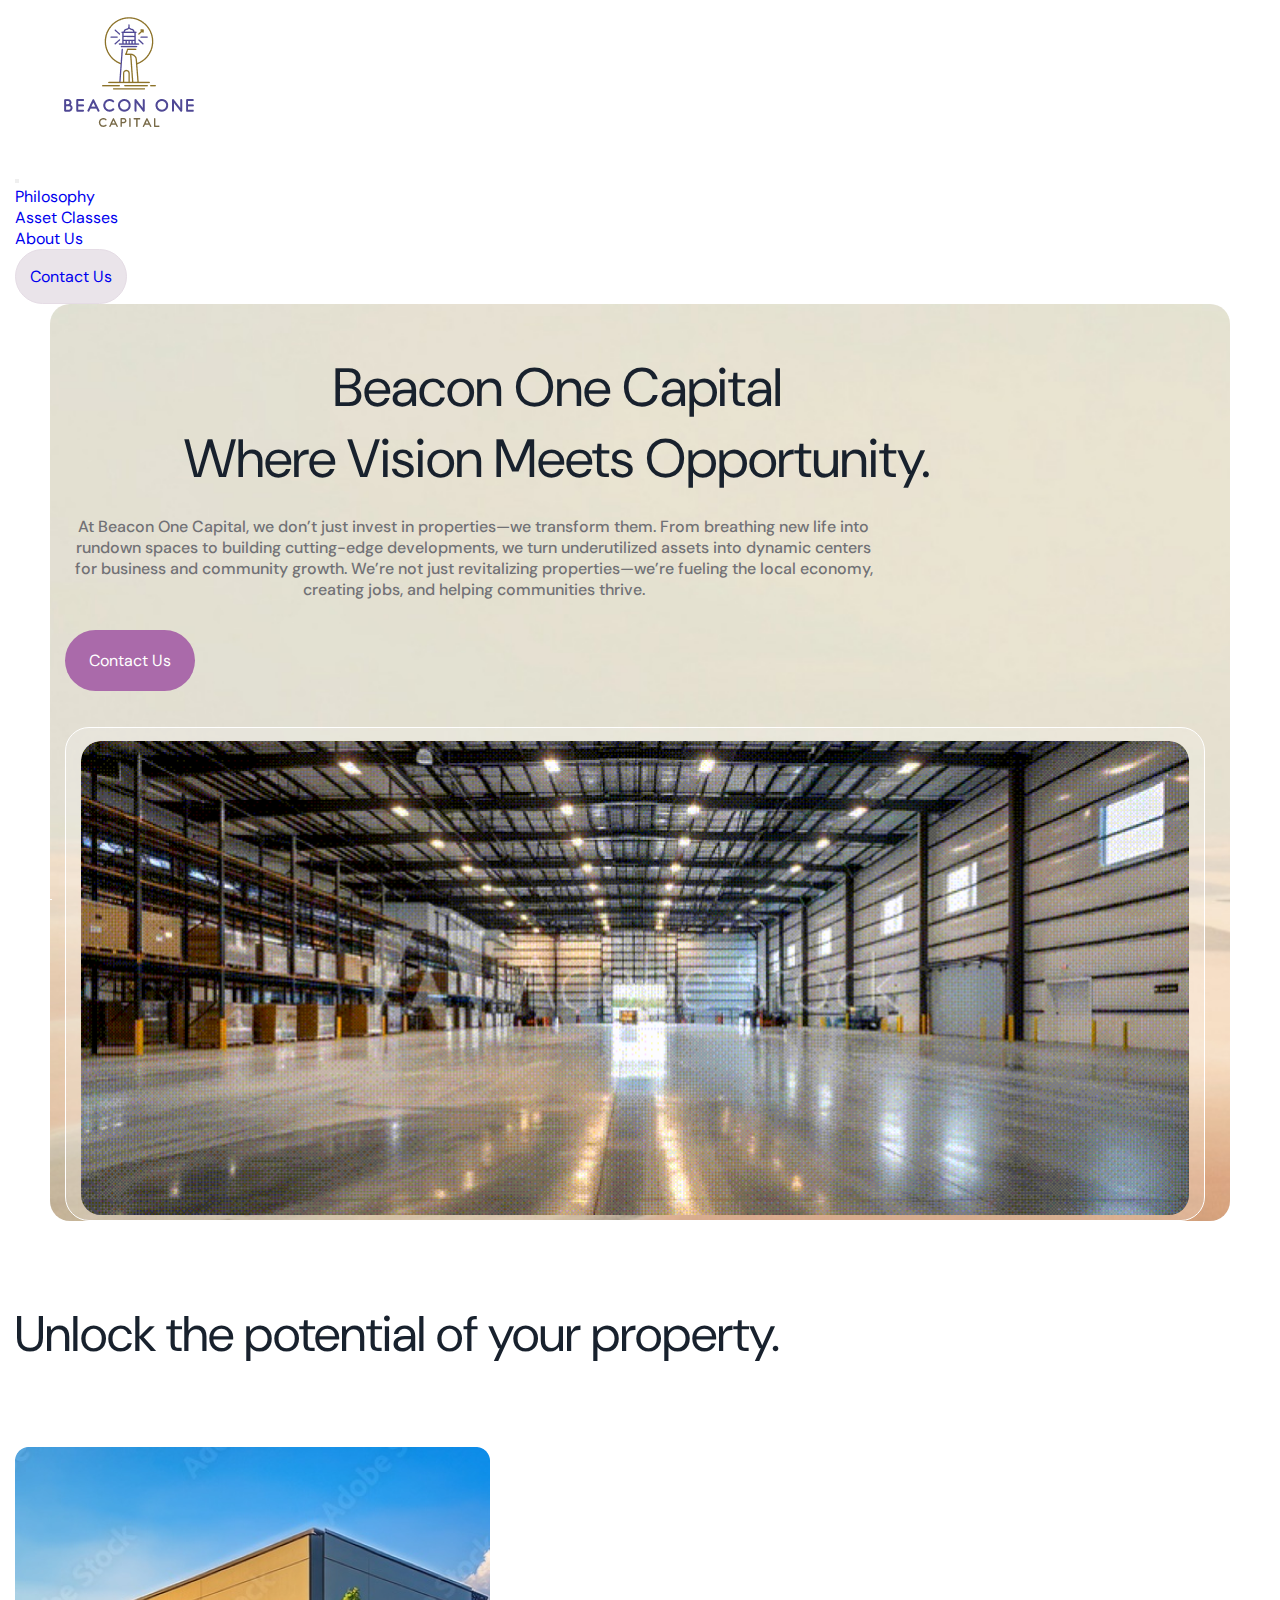
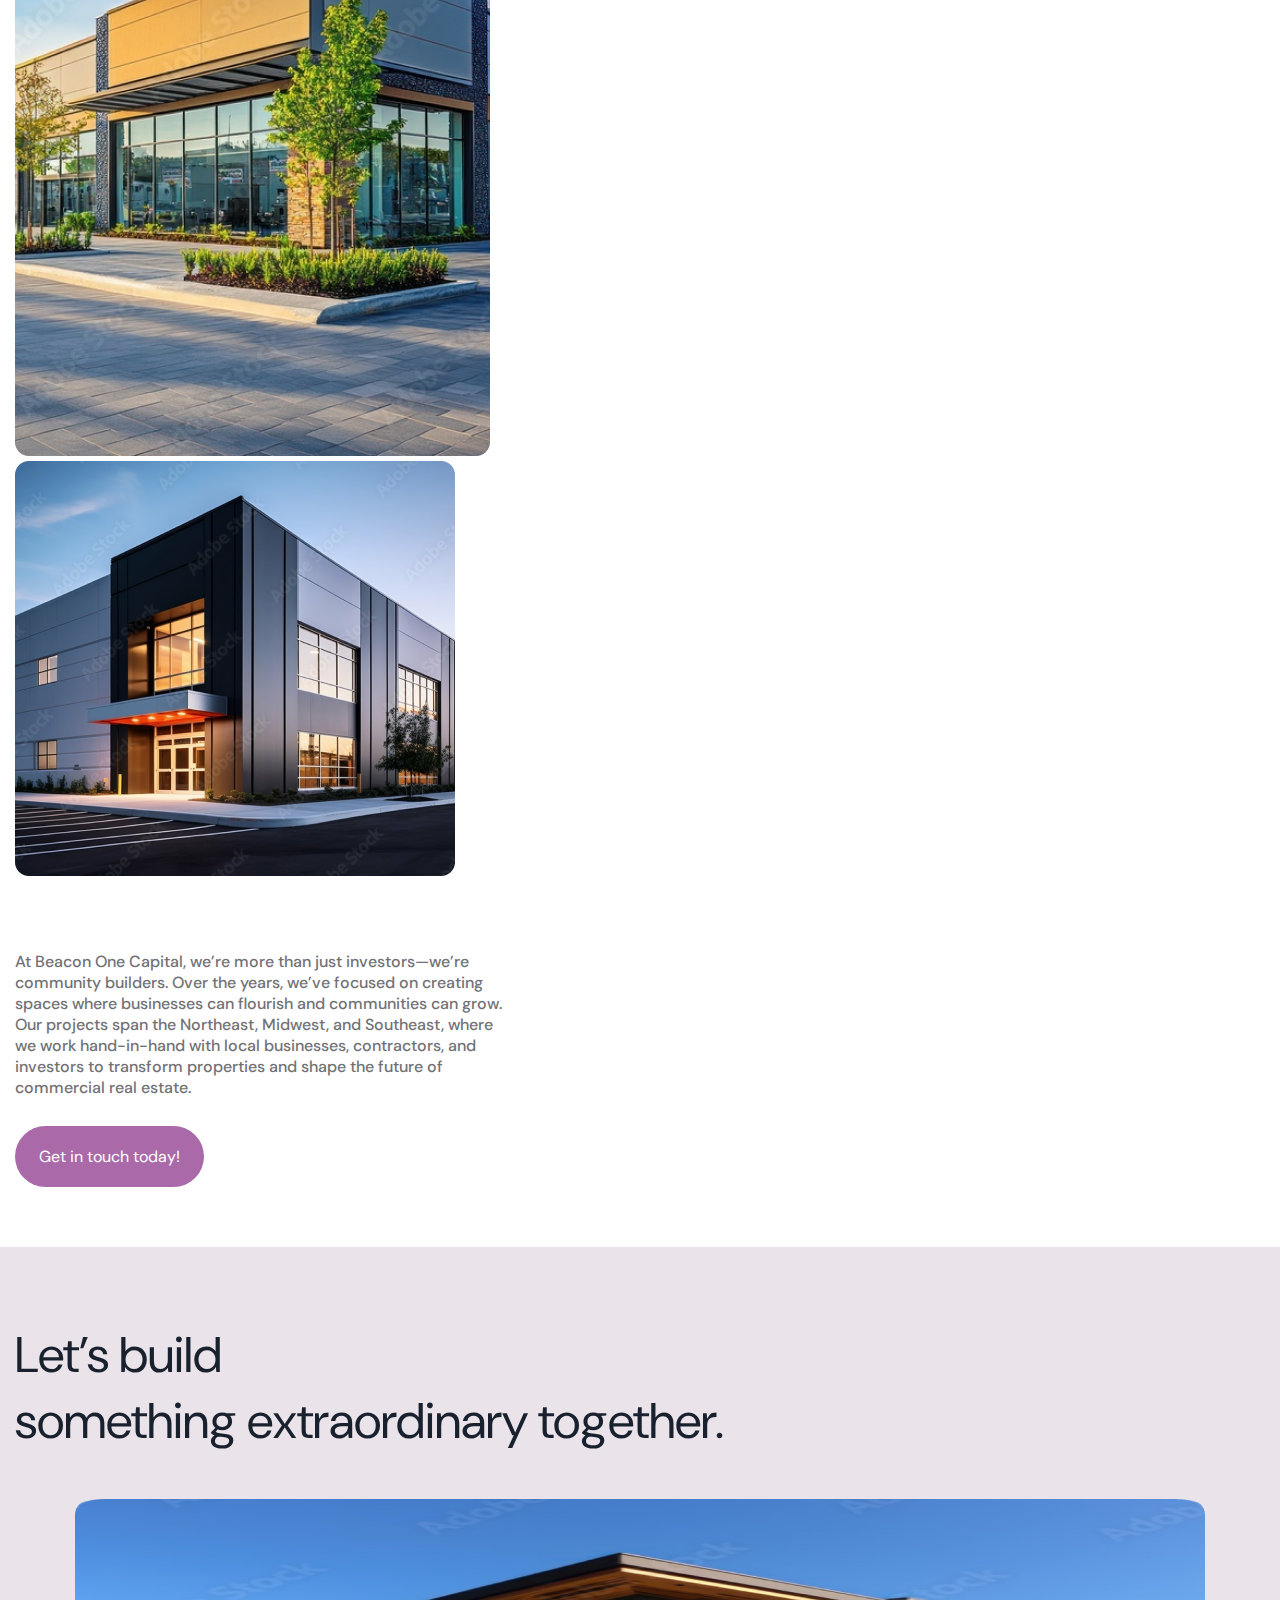
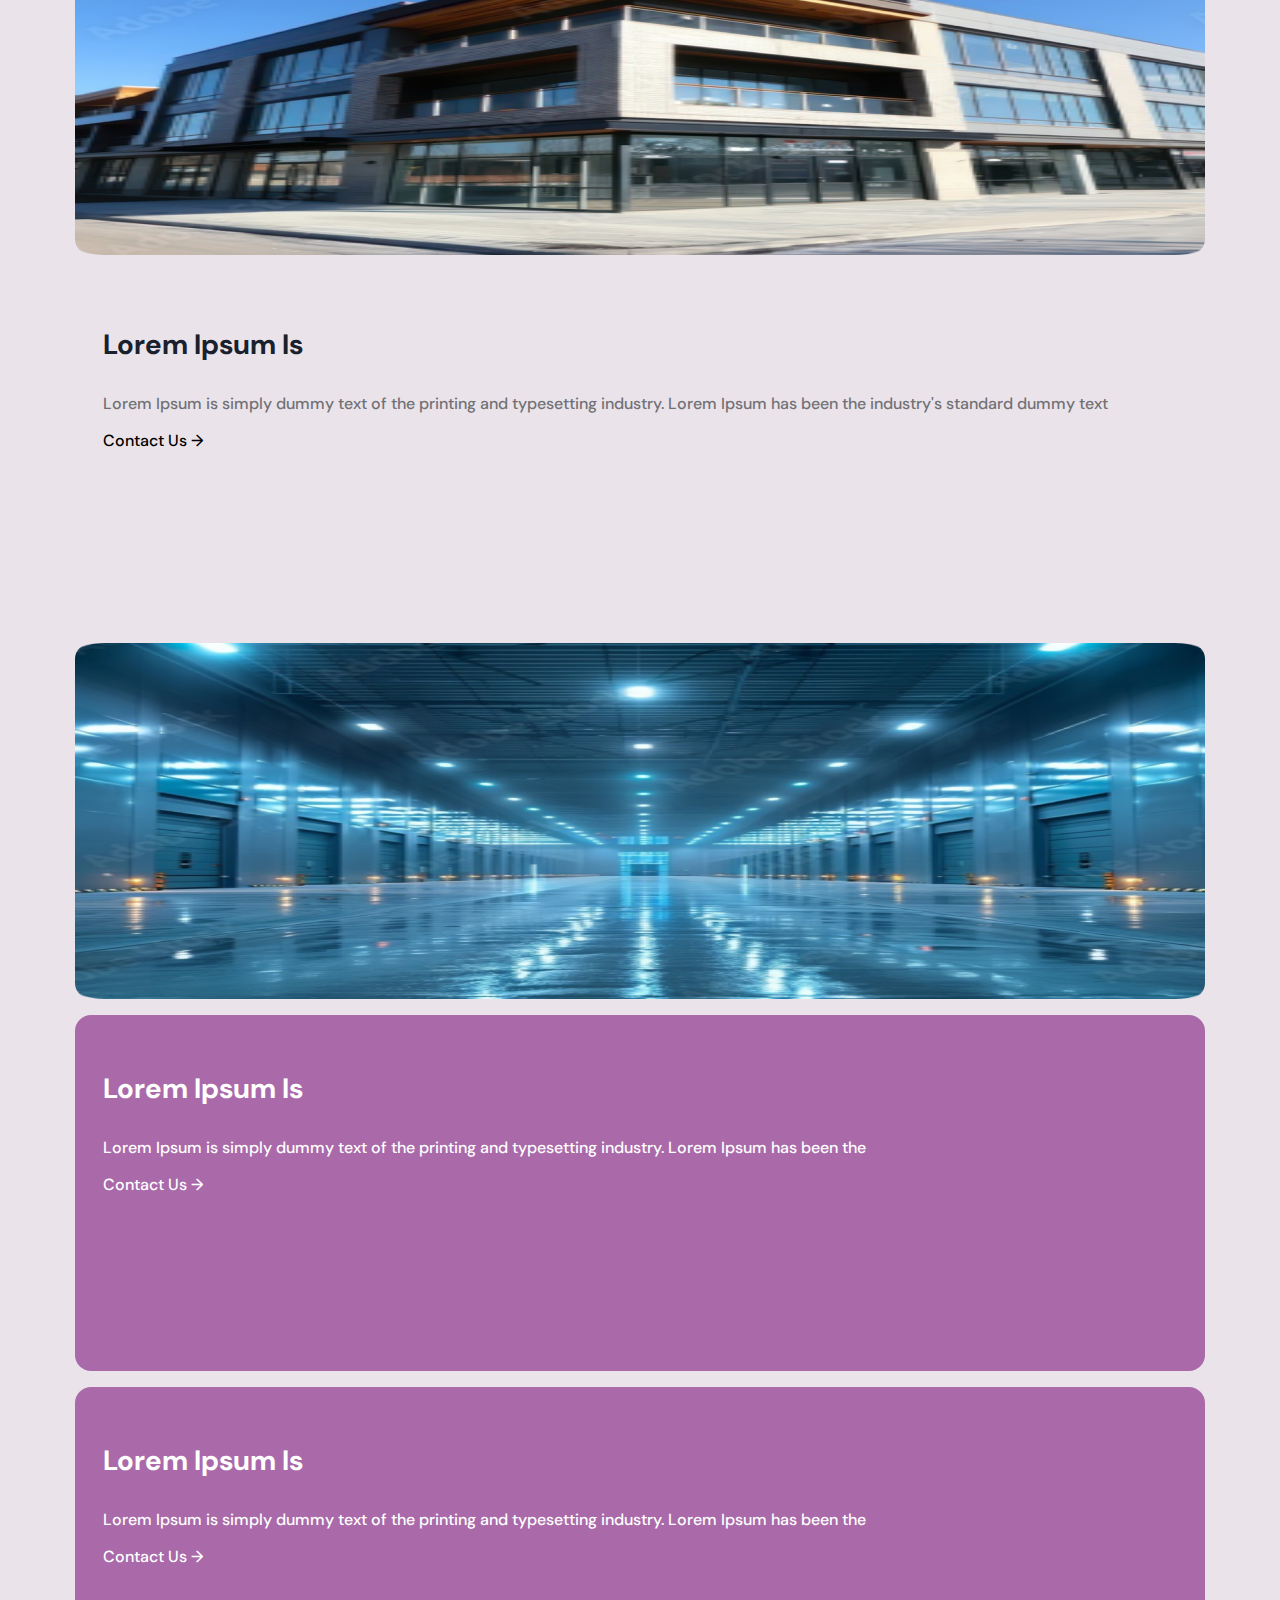
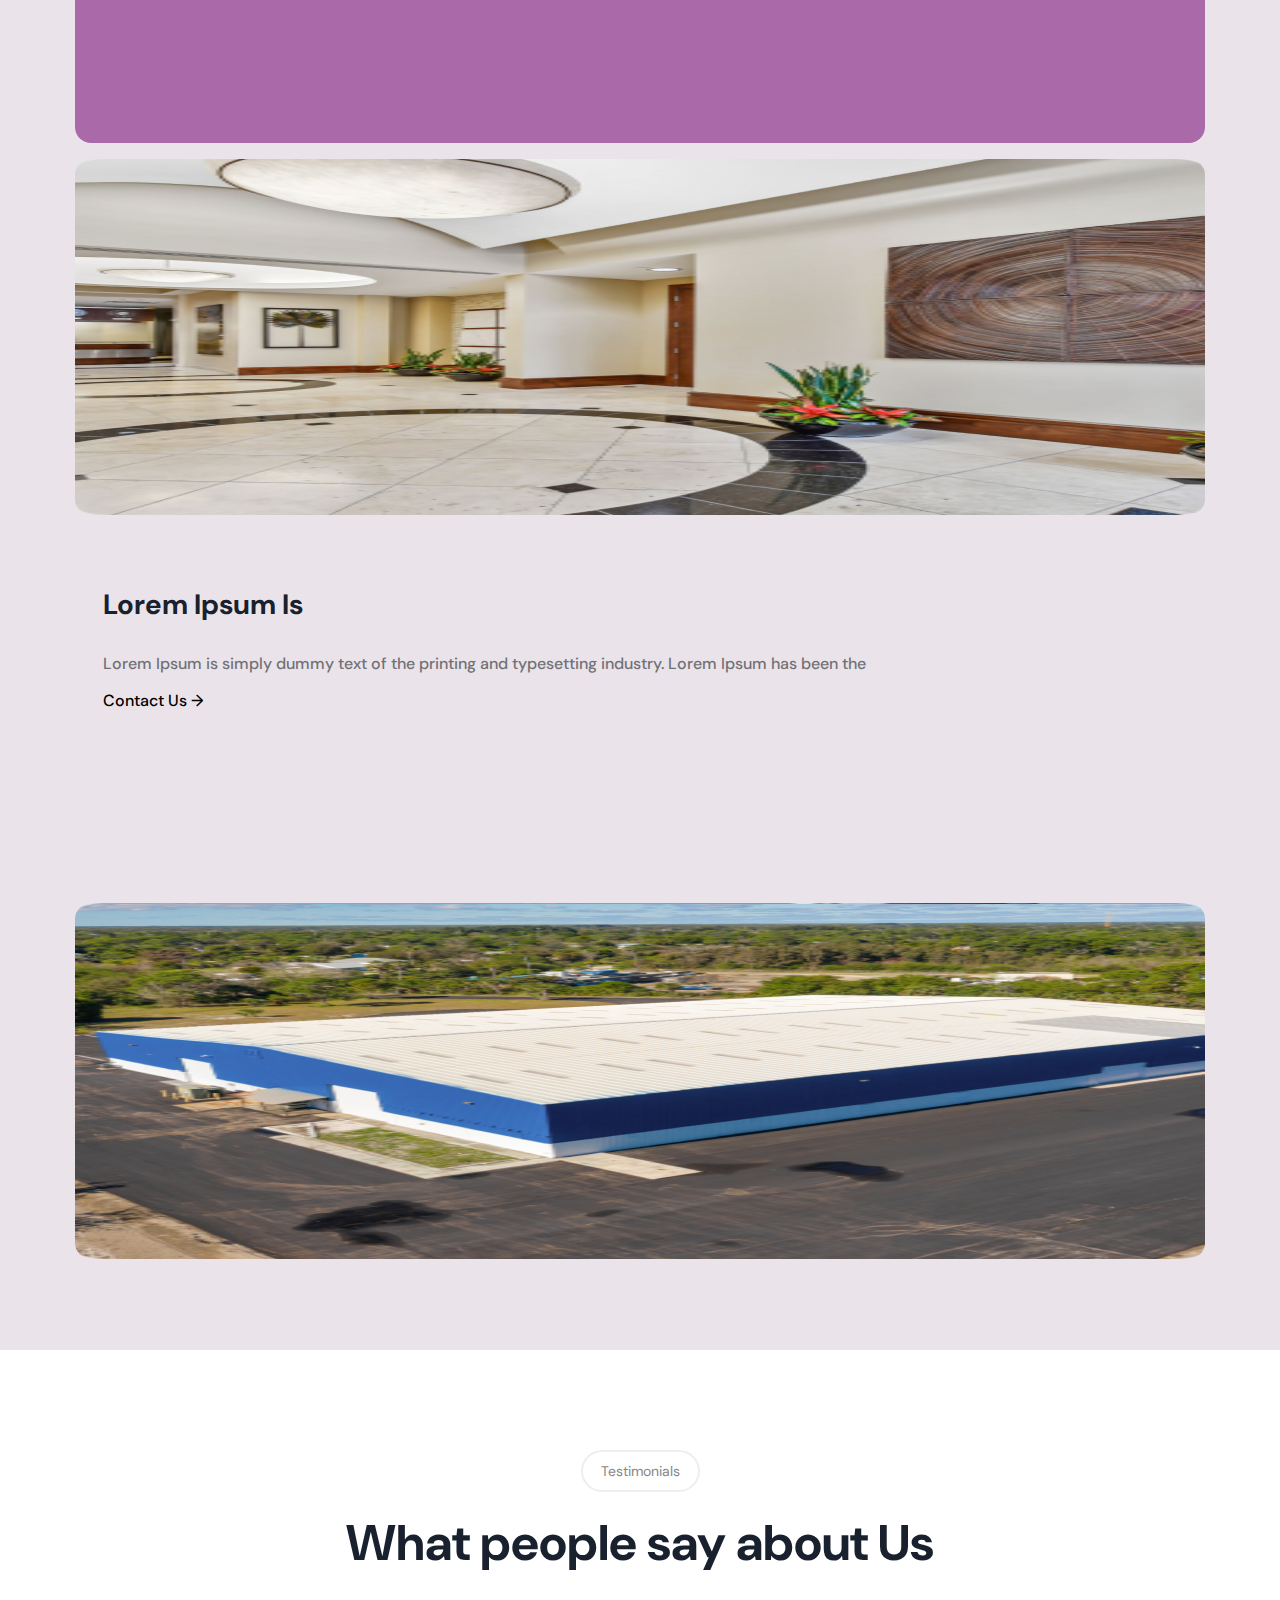
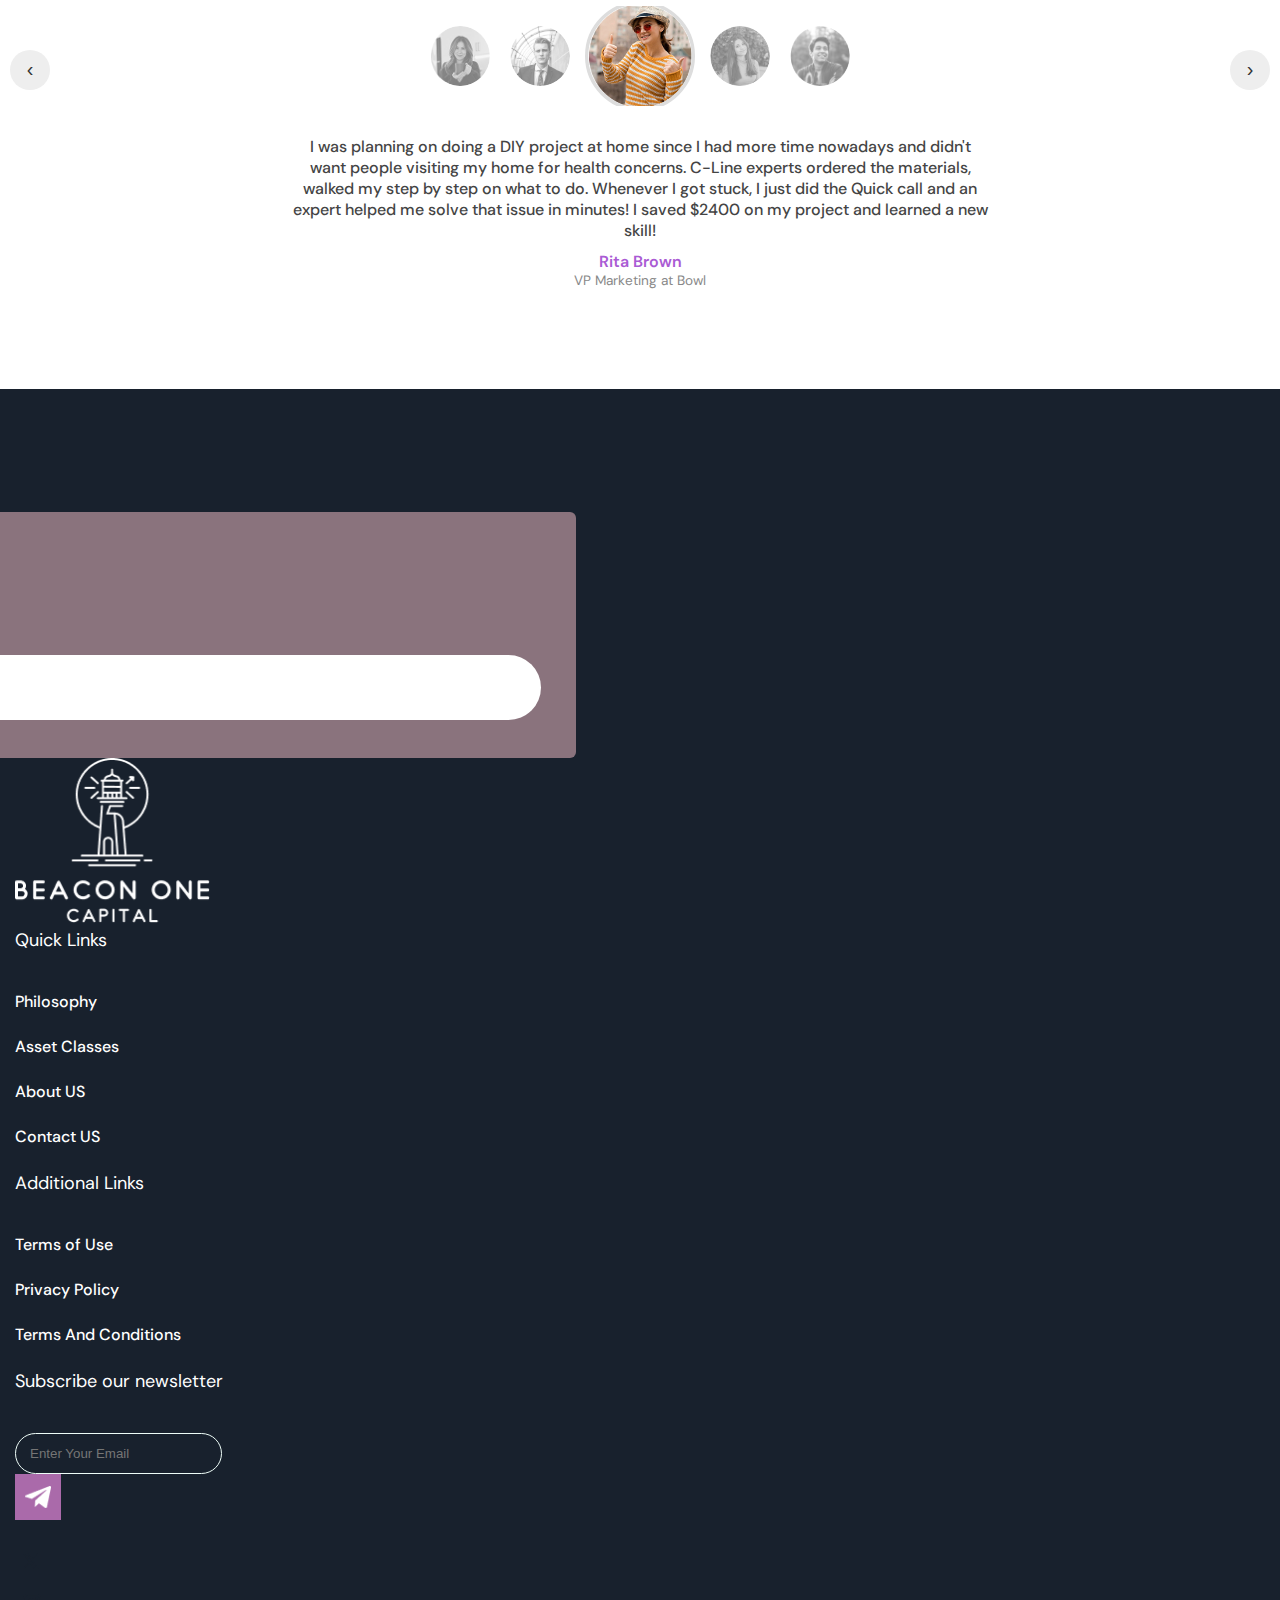
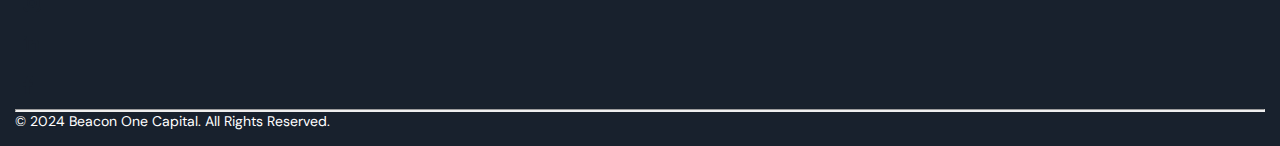
<file: index.html>
<!DOCTYPE html>
<html lang="en">

<head>
    <meta charset="UTF-8">
    <meta name="viewport" content="width=device-width, initial-scale=1.0">
    <title>Beacone one</title>
    <link rel="stylesheet" href="./CSS/index.css">
    <!-- Bootstrap Css -->
    <link href="https://cdn.jsdelivr.net/npm/bootstrap@5.0.2/dist/css/bootstrap.min.css" rel="stylesheet"
        integrity="sha384-EVSTQN3/azprG1Anm3QDgpJLIm9Nao0Yz1ztcQTwFspd3yD65VohhpuuCOmLASjC" crossorigin="anonymous">
</head>

<body>
    <!-- Header section -->
    <header class="header-section position-relative">
        <nav class="navbar navbar-expand-lg navbar-light ">
            <div class="container">
                <div class="navbar-brand position-absolute top-0">
                    <a href="./index.html">
                        <img src="./Assets/logo.png" alt="">
                    </a>
                </div>
                <button class="navbar-toggler ms-auto ham" type="button" data-bs-toggle="offcanvas"
                    data-bs-target="#mobileMenu">
                    <span class="navbar-toggler-icon"></span>
                </button>
                <div class="collapse navbar-collapse mt-3" id="navbarSupportedContent">
                    <ul class="navbar-nav  mb-2 mb-lg-0 ms-auto gap-3 gap-lg-5 align-items-center">
                        <li class="nav-item">
                            <a class="nav-link fw-medium" aria-current="page" href="#">Philosophy</a>
                        </li>
                        <li class="nav-item">
                            <a class="nav-link fw-medium" href="#">Asset Classes</a>
                        </li>
                        <li class="nav-item">
                            <a class="nav-link fw-medium" href="./about.html">About Us</a>
                        </li>
                        <li class="nav-item">
                            <a class="nav-link nav-btn" href="#">Contact Us</a>
                        </li>
                    </ul>

                </div>
            </div>
        </nav>
        <!-- Mobile -->
        <div class="offcanvas offcanvas-end bg-black " tabindex="-1" id="mobileMenu">
            <div class="offcanvas-header">
                <button type="button" class="btn-close" data-bs-dismiss="offcanvas"></button>
            </div>
            <div class="offcanvas-body">
                <ul class="navbar-nav  mb-2 mb-lg-0 ms-auto gap-3 gap-lg-5 align-items-center">
                    <li class="nav-item">
                        <a class="nav-link fw-medium" aria-current="page" href="#">Philosophy</a>
                    </li>
                    <li class="nav-item">
                        <a class="nav-link fw-medium" href="#">Asset Classes</a>
                    </li>
                    <li class="nav-item">
                        <a class="nav-link fw-medium" href="./about.html">About Us</a>
                    </li>
                    <li class="nav-item">
                        <a class="nav-link nav-btn" href="#">Contact Us</a>
                    </li>
                </ul>
            </div>
        </div>
    </header>

    <!-- BAnner Section -->
    <section class="banner-section">
        <div class="banner-wrapper">
            <div class="container">
                <div class="title1 mx-auto">
                    Beacon One Capital <br> Where Vision Meets Opportunity.
                </div>
                <div class="para mx-auto">
                    At Beacon One Capital, we don’t just invest in properties—we transform them. From breathing new life
                    into rundown spaces to building cutting-edge developments, we turn underutilized assets into dynamic
                    centers for business and community growth. We’re not just revitalizing properties—we’re fueling the
                    local economy, creating jobs, and helping communities thrive.
                </div>
                <div class="text-center mx-auto"><a href="#" class="banner-btn">Contact Us</a></div>
                <div class="bannerimg mx-auto">
                    <img src="./Assets/banner-bg.2png.png" alt="" class="img">
                </div>
            </div>
        </div>
    </section>
    <!-- Property Section -->
    <section class="property-section">
        <div class="container">
            <div class="row ">
                <div class="col-12 col-lg-6">
                    <figure>
                        <figcaption class="title2">Unlock the potential of your property.</figcaption>
                        <div class="house1">
                            <img src="./Assets/house1.png" class="img" alt="">
                        </div>
                    </figure>
                </div>
                <div class="col-12 col-lg-6">
                    <div class="right-img-content d-flex flex-column gap-lg-5">
                        <figure>
                            <div class="house2">
                                <img src="./Assets/house2.png" class="img" alt="">
                            </div>
                            <figcaption class="para">At Beacon One Capital, we’re more than just investors—we’re
                                community
                                builders. Over the years, we’ve focused on creating spaces where businesses can flourish
                                and
                                communities can grow. Our projects span the Northeast, Midwest, and Southeast, where we
                                work
                                hand-in-hand with local businesses, contractors, and investors to transform properties
                                and
                                shape the future of commercial real estate.</figcaption>
                        </figure>
                        <div class="btn-img"><a href="#" class="v-btn">Get in touch today!</a></div>
                    </div>
                </div>
            </div>
        </div>
    </section>
    <!-- Lets Build - Card Section -->

    <section class="extraordinary-section">
        <div class="container">
            <div class="title2 mx-auto text-center">
                Let’s build<br />something extraordinary together.
            </div>
        </div>
        <div class="custom-card-wrapper container-fluid">
            <!-- Row 1 -->
            <div class="row img-row">
                <div class="col-12 col-sm-6 col-lg-3">
                    <div class="card">
                        <img src="./Assets/cart1.png" class="img" alt="Building" />
                    </div>
                </div>

                <div class="col-12 col-sm-6 col-lg-3">
                    <div class="card">
                        <div class="card-body d-flex flex-column justify-content-between">
                            <div>
                                <h5 class="card-title">Lorem Ipsum Is</h5>
                                <p class="card-text">
                                    Lorem Ipsum is simply dummy text of the printing and
                                    typesetting industry. Lorem Ipsum has been the industry's
                                    standard dummy text
                                </p>
                            </div>
                            <div>
                                <a href="#" class="contact-link">Contact Us →</a>

                            </div>
                        </div>
                    </div>
                </div>

                <div class="col-12 col-sm-6 col-lg-3">
                    <div class="card">
                        <img src="./Assets/cart2.png" class="img" alt="Interior" />
                    </div>
                </div>

                <div class="col-12 col-sm-6 col-lg-3">
                    <div class="card card-purple">
                        <div class="card-body d-flex flex-column justify-content-between">
                            <div>
                                <h5 class="card-title">Lorem Ipsum Is</h5>
                                <p class="card-text">
                                    Lorem Ipsum is simply dummy text of the printing and
                                    typesetting industry. Lorem Ipsum has been the
                                </p>
                            </div>
                            <div><a href="#" class="contact-link">Contact Us →</a></div>
                        </div>
                    </div>
                </div>

            </div>
            <!-- Row 2 -->
            <div class="row img-row">
                <div class="col-12 col-sm-6 col-lg-3">
                    <div class="card card-purple">
                        <div class="card-body d-flex flex-column justify-content-between">
                            <div>
                                <h5 class="card-title">Lorem Ipsum Is</h5>
                                <p class="card-text">
                                    Lorem Ipsum is simply dummy text of the printing and
                                    typesetting industry. Lorem Ipsum has been the
                                </p>
                            </div>
                            <div><a href="#" class="contact-link">Contact Us →</a></div>
                        </div>
                    </div>
                </div>

                <div class="col-12 col-sm-6 col-lg-3">
                    <div class="card">
                        <img src="./Assets/cart3.png" class="img" alt="Lobby" />
                    </div>
                </div>

                <div class="col-12 col-sm-6 col-lg-3">
                    <div class="card">
                        <div class="card-body d-flex flex-column justify-content-between">
                            <div>
                                <h5 class="card-title">Lorem Ipsum Is</h5>
                                <p class="card-text">
                                    Lorem Ipsum is simply dummy text of the printing and
                                    typesetting industry. Lorem Ipsum has been the
                                </p>
                            </div>
                            <div>
                                <a href="#" class="contact-link">Contact Us →</a>
                            </div>
                        </div>
                    </div>
                </div>

                <div class="col-12 col-sm-6 col-lg-3">
                    <div class="card">
                        <img src="./Assets/cart4.png" class="img" alt="Warehouse" />
                    </div>
                </div>
            </div>
        </div>
    </section>
    <!-- Testimonial section -->
    <section class="testimonial-section">
        <div class="container">
            <div class="testimonial-subtitle">
                <span>Testimonials</span>
            </div>
            <h2 class="testimonial-title">What people say about Us</h2>

            <div class="testimonial-carousel" id="userImages">
                <img src="./Assets/Ellipse10.png" alt="">
                <img src="./Assets/Ellipse9.png" alt="">
                <img src="./Assets/eclipse6.png" alt="" class="active">
                <img src="./Assets/Ellipse 7.png" alt="">
                <img src="./Assets/Ellipse8.png" alt="">
            </div>

            <p class="testimonial-text" id="testimonialText">
                I was planning on doing a DIY project at home since I had more time nowadays and didn't want people
                visiting my
                home for health concerns. C-Line experts ordered the materials, walked my step by step on what to do.
                Whenever I
                got stuck, I just did the Quick call and an expert helped me solve that issue in minutes! I saved $2400
                on my
                project and learned a new skill!
            </p>

            <div class="testimonial-author" id="testimonialAuthor">Rita Brown</div>
            <div class="testimonial-role" id="testimonialRole">VP Marketing at Bowl</div>

            <button class="arrow-btn left" onclick="prevTestimonial()">‹</button>
            <button class="arrow-btn right" onclick="nextTestimonial()">›</button>
        </div>
    </section>

    <!-- Footer  -->
    <footer class="footer-section position-relative">
        <!-- Sub-footer -->
        <div class="sub-footer position-absolute">
            <div class="w-100">
                <div class="s-content d-flex justify-content-between">
                    <div class="title2">Get In touch with Us</div>
                    <div class="d-flex gap-3 align-items-center  s-res">
                        <img class="s-img" src="./Assets/vector.png" alt="">
                        <div class="s-btns">Contact Us</div>
                    </div>
                </div>
            </div>
        </div>
        <div class="container-fluid">
            <div class="row">
                <div class="col-12 col-sm-6 col-lg-3">
                    <div class="foot-logo">
                        <a href="#" class="h-100 w-100"><img src="./Assets/footer.png" class="img" alt=""></a>
                    </div>
                </div>
                <div class="col-12 col-sm-6 col-lg-3">
                    <ul class="list-item">
                        <li class="top position-relative"><a href="#" class="foot-top">Quick Links</a></li>
                        <li><a href="#" class="foot-link">Philosophy</a></li>
                        <li><a href="#" class="foot-link">Asset Classes</a></li>
                        <li><a href="./about.html" class="foot-link">About US</a></li>
                        <li><a href="#" class="foot-link">Contact US</a></li>
                    </ul>
                </div>
                <div class="col-12 col-sm-6 col-lg-3">
                    <ul class="list-item">
                        <li class="top position-relative"><a href="#" class="foot-top">Additional Links</a></li>
                        <li><a href="#" class="foot-link">Terms of Use</a></li>
                        <li><a href="#" class="foot-link">Privacy Policy</a></li>
                        <li><a href="#" class="foot-link">Terms And Conditions</a></li>
                    </ul>
                </div>
                <div class="col-12 col-sm-6 col-lg-3 sub-sec ">
                    <div class="top position-relative"><a href="#" class="foot-top">Subscribe our newsletter</a></div>
                    <div class="d-flex gap-2">
                        <input type="email" name="email " id="email" placeholder="Enter Your Email">
                        <div class="rounded-circle tel"><img src="./Assets/tele.png" class="img" alt=""></div>
                    </div>
                    <div class="d-flex align-items-center gap-3 py-ic">
                        <div class="rounded-circle bg-white py-icon"><a class="h-100 w-100" href="#"><img
                                    src="./Assets/x.png" class="img" alt=""></a></div>
                        <div class="rounded-circle bg-white py-icon"><a class="h-100 w-100" href="#"><img
                                    src="./Assets/insta.png" class="img" alt=""></a></div>
                        <div class="rounded-circle bg-white py-icon"><a class="h-100 w-100" href="#"><img
                                    src="./Assets/ln.png" class="img" alt=""></a></div>
                        <div class="rounded-circle bg-white py-icon"><a class="h-100 w-100" href="#"><img
                                    src="./Assets/fb.png" class="img" alt=""></a></div>
                    </div>
                </div>
            </div>
            <hr>
            <div class="end mx-auto">
                © 2024 Beacon One Capital. All Rights Reserved.
            </div>
        </div>
    </footer>
    <!-- Bootstrap cdn -->
    <script src="https://cdn.jsdelivr.net/npm/bootstrap@5.0.2/dist/js/bootstrap.bundle.min.js"
        integrity="sha384-MrcW6ZMFYlzcLA8Nl+NtUVF0sA7MsXsP1UyJoMp4YLEuNSfAP+JcXn/tWtIaxVXM"
        crossorigin="anonymous"></script>

    <script src="./JS/index.js"></script>
</body>

</html>
</file>
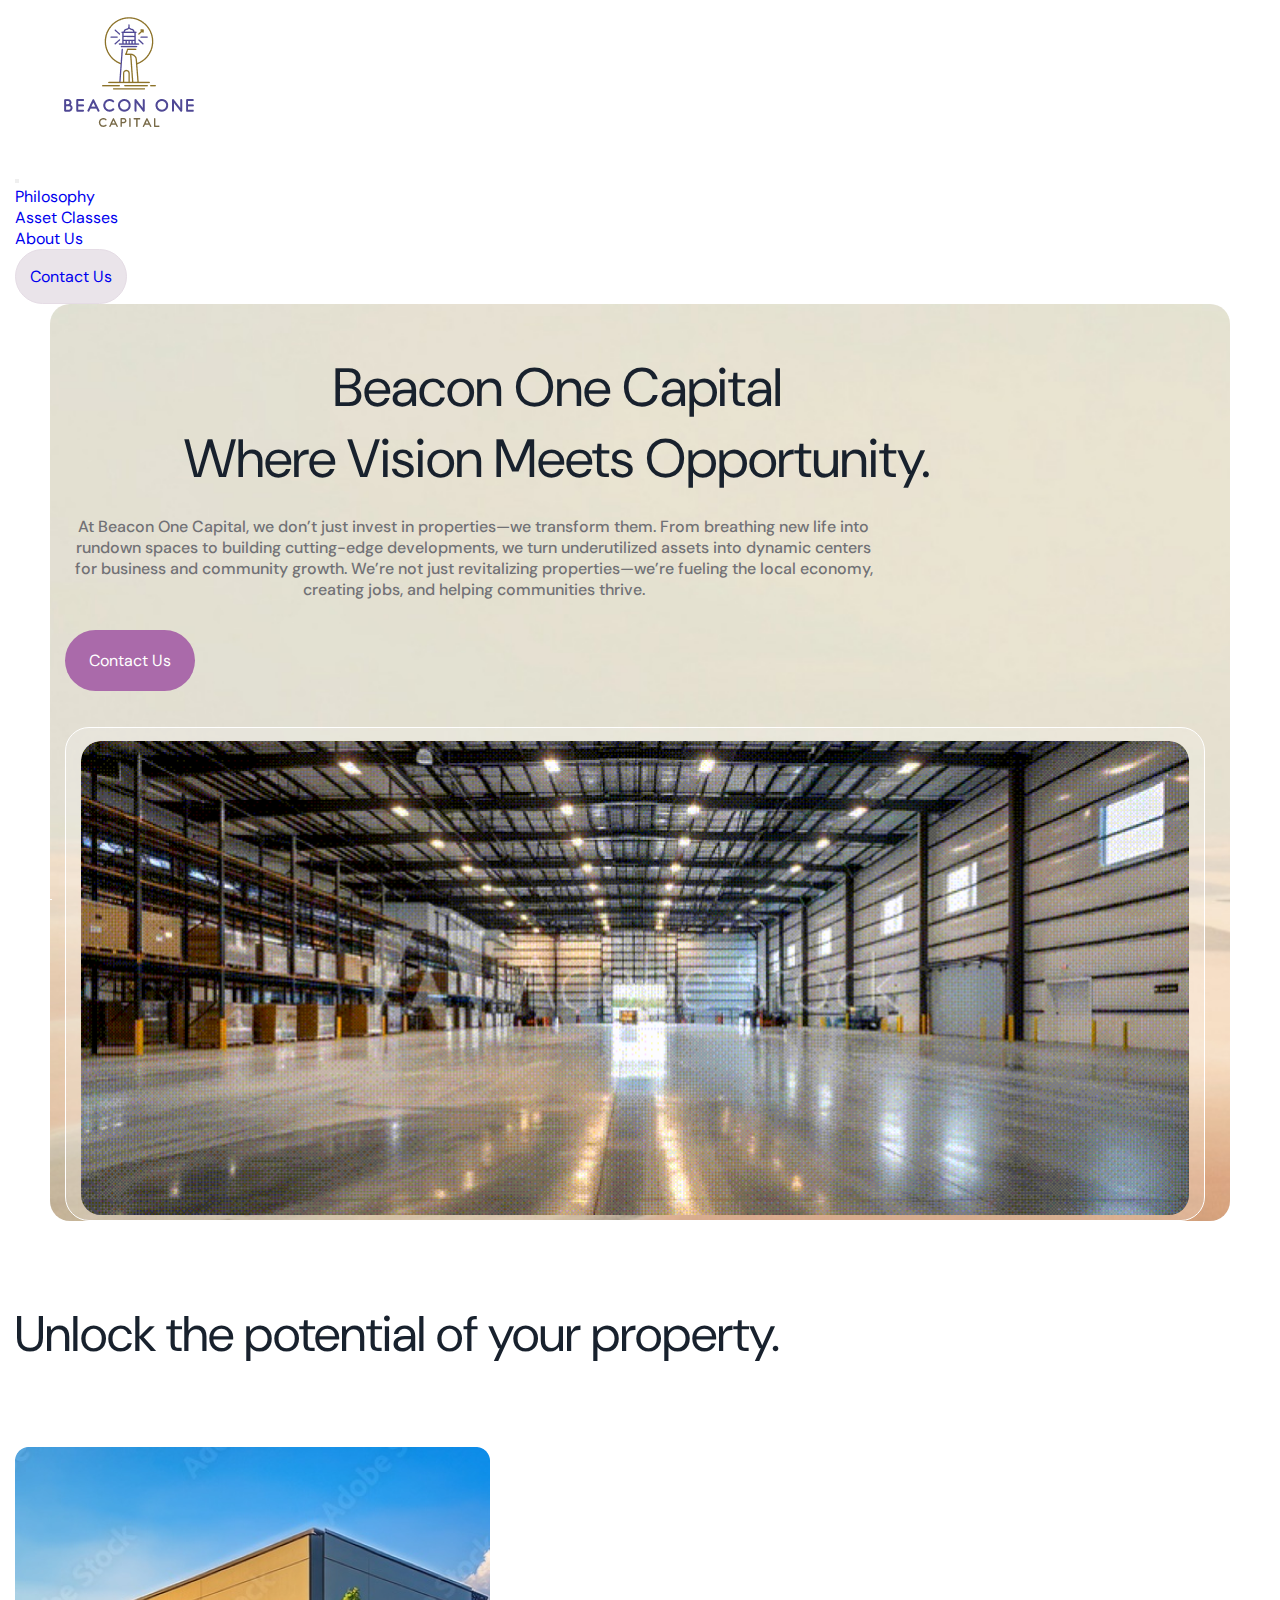
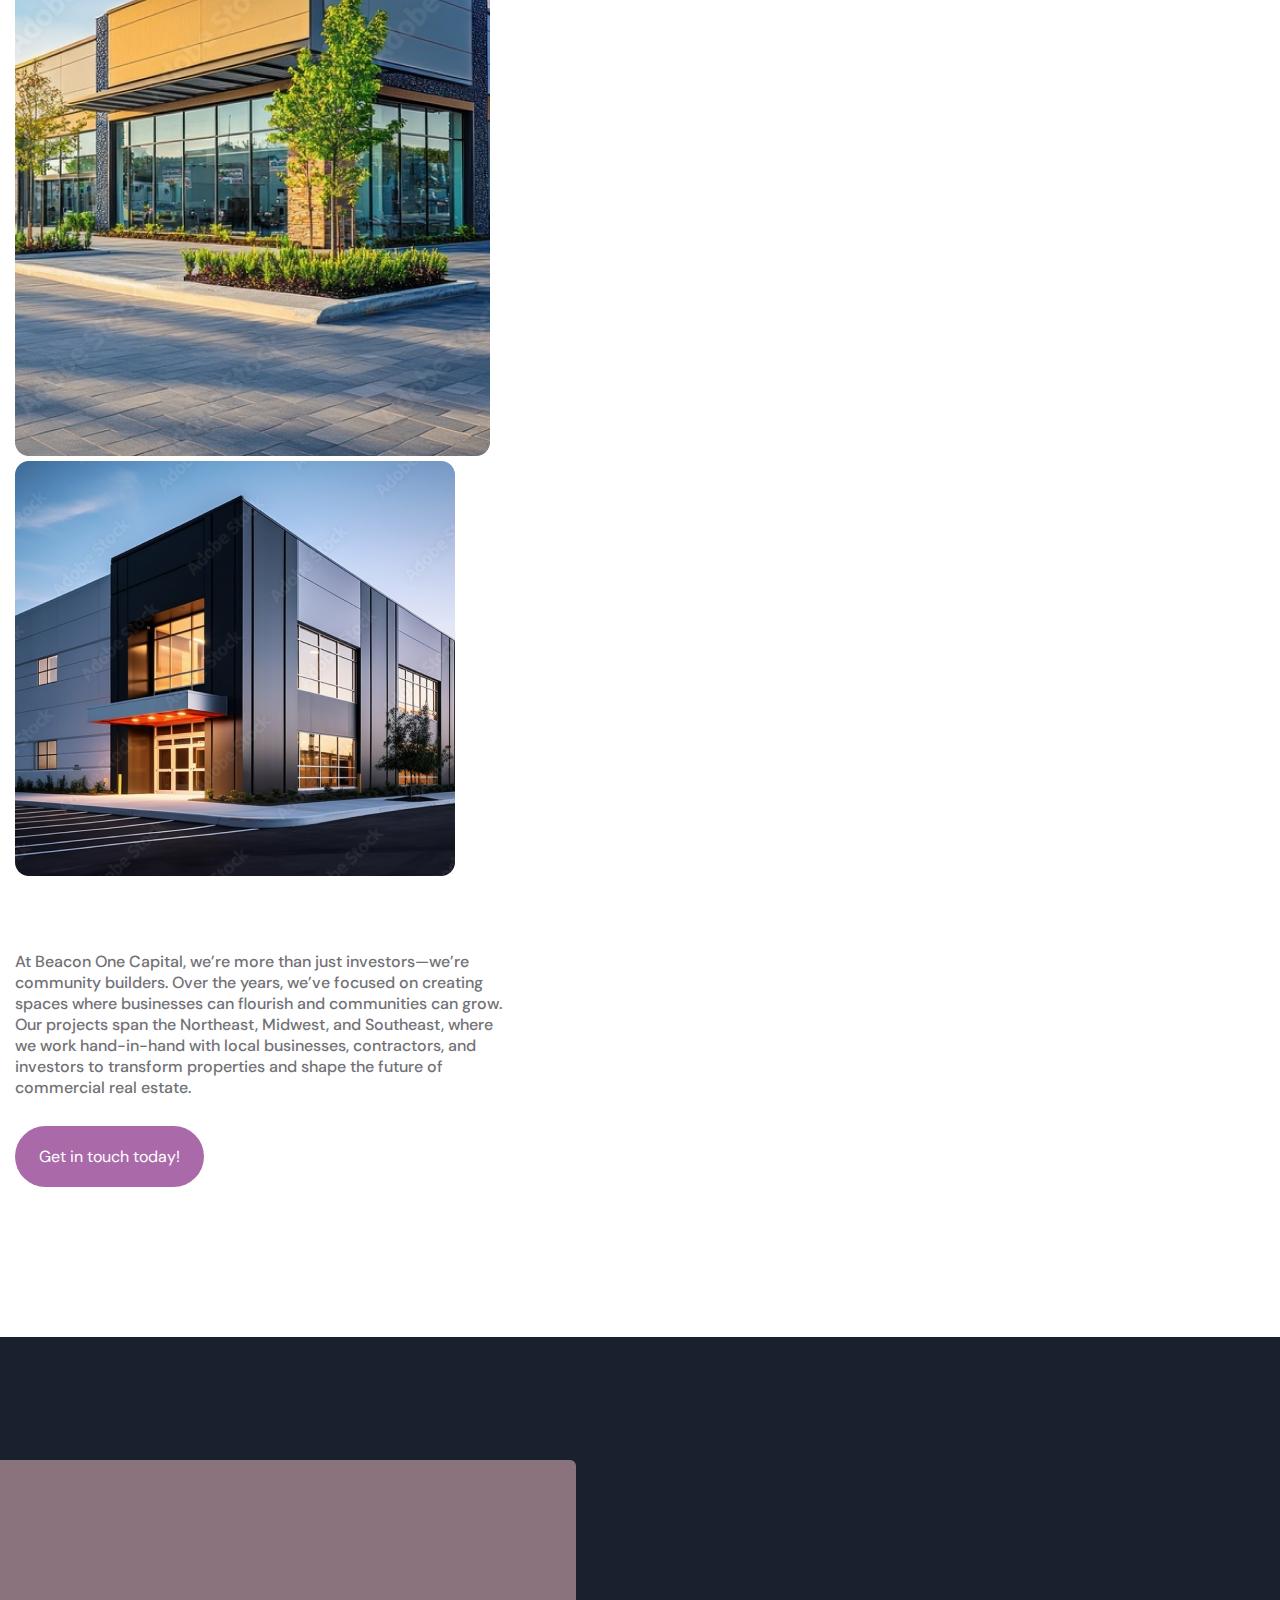
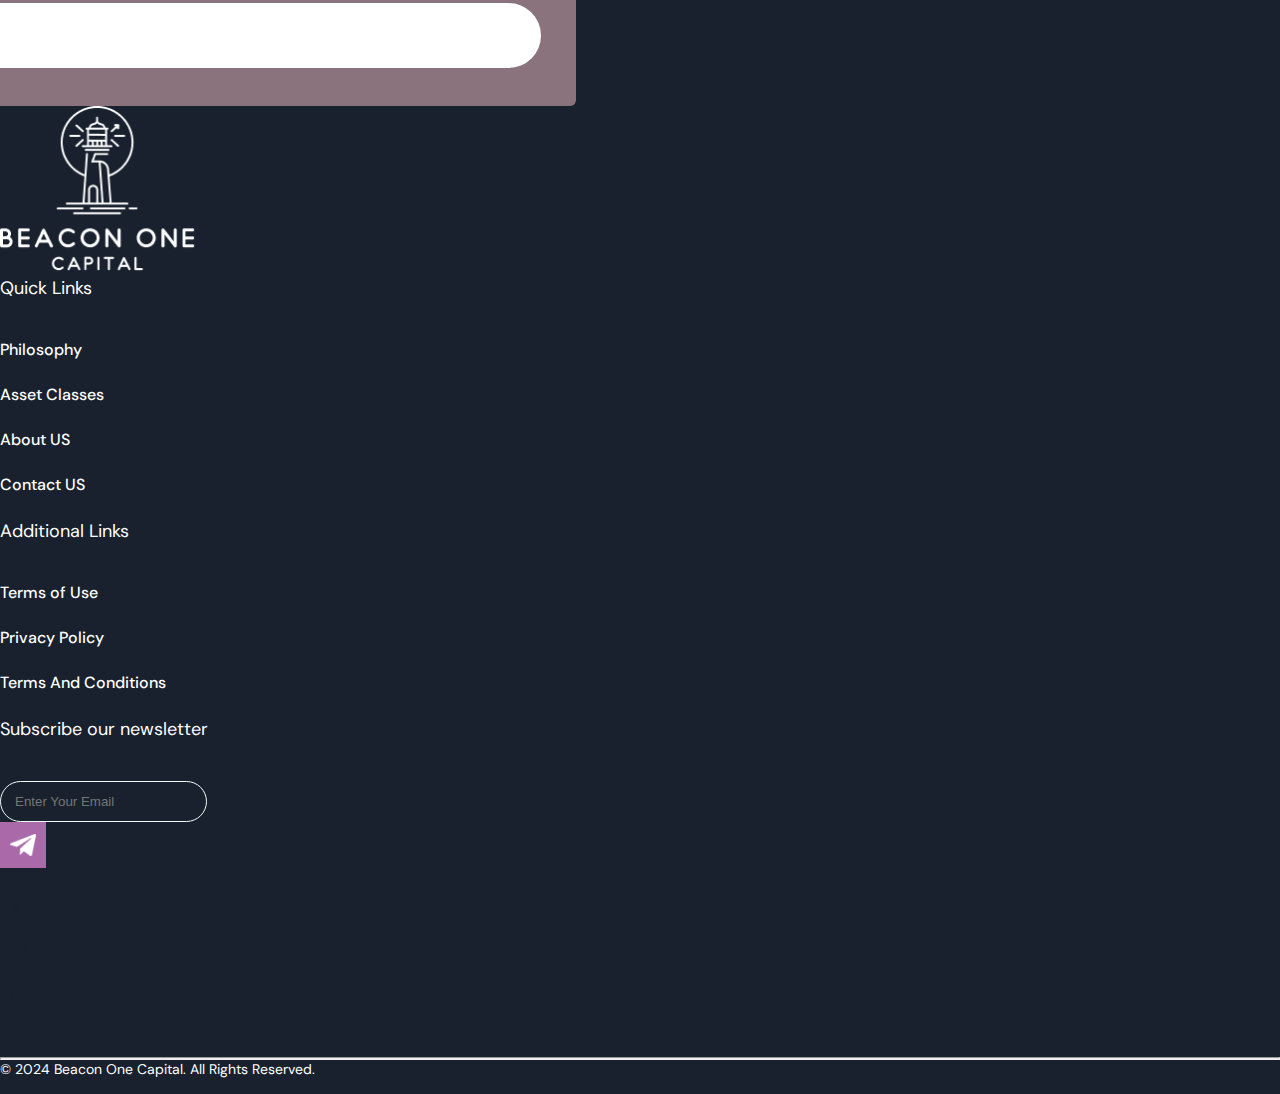
<file: about.html>
<!DOCTYPE html>
<html lang="en">

<head>
    <meta charset="UTF-8">
    <meta name="viewport" content="width=device-width, initial-scale=1.0">
    <title>Beacone one</title>
    <link rel="stylesheet" href="./CSS/about.css">
    <!-- Bootstrap Css -->
    <link href="https://cdn.jsdelivr.net/npm/bootstrap@5.0.2/dist/css/bootstrap.min.css" rel="stylesheet"
        integrity="sha384-EVSTQN3/azprG1Anm3QDgpJLIm9Nao0Yz1ztcQTwFspd3yD65VohhpuuCOmLASjC" crossorigin="anonymous">
</head>

<body>
    <!-- Header -->
    <section class="header-section position-relative">
        <nav class="navbar navbar-expand-lg navbar-light ">
            <div class="container">
                <div class="navbar-brand position-absolute top-0" href="#">
                    <a href="./index.html">
                        <img src="./Assets/logo.png" alt="">
                    </a>
                </div>
                <button class="navbar-toggler ms-auto ham" type="button" data-bs-toggle="offcanvas"
                    data-bs-target="#mobileMenu">
                    <span class="navbar-toggler-icon"></span>
                </button>
                <div class="collapse navbar-collapse mt-3" id="navbarSupportedContent">
                    <ul class="navbar-nav  mb-2 mb-lg-0 ms-auto gap-3 gap-lg-5 align-items-center">
                        <li class="nav-item">
                            <a class="nav-link fw-medium" aria-current="page" href="#">Philosophy</a>
                        </li>
                        <li class="nav-item">
                            <a class="nav-link fw-medium" href="#">Asset Classes</a>
                        </li>
                        <li class="nav-item">
                            <a class="nav-link fw-medium" href="#">About Us</a>
                        </li>
                        <li class="nav-item">
                            <a class="nav-link nav-btn" href="#">Contact Us</a>
                        </li>
                    </ul>

                </div>
            </div>
        </nav>
        <!-- Mobile -->
        <div class="offcanvas offcanvas-end bg-black show" tabindex="-1" id="mobileMenu" aria-modal="true"
            role="dialog">
            <div class="offcanvas-header">
                <button type="button" class="btn-close" data-bs-dismiss="offcanvas"></button>
            </div>
            <div class="offcanvas-body">
                <a href="./About.html" class="nav-link">About</a>
                <a href="./booking.html" class="nav-link">Booking</a>
                <a href="./how_it_works.html" class="nav-link">How It Work</a>
                <a href="./contactus.html" class="nav-link">Contact</a>
                <a href="./sign_in.html" class="nav-link">Login</a>
                <a href="./sign_up.html">
                    <button><span>Sign up</span></button>
                </a>
            </div>
        </div>
    </section>

    <!-- BAnner Section -->
    <section class="banner-section">
        <div class="banner-wrapper">
            <div class="container">
                <div class="title1 mx-auto">
                    Beacon One Capital <br> Where Vision Meets Opportunity.
                </div>
                <div class="para mx-auto">
                    At Beacon One Capital, we don’t just invest in properties—we transform them. From breathing new life
                    into rundown spaces to building cutting-edge developments, we turn underutilized assets into dynamic
                    centers for business and community growth. We’re not just revitalizing properties—we’re fueling the
                    local economy, creating jobs, and helping communities thrive.
                </div>
                <div class="text-center mx-auto"><a href="#" class="banner-btn">Contact Us</a></div>
                <div class="bannerimg mx-auto">
                    <img src="./Assets/banner-bg.2png.png" alt="" class="img">
                </div>
            </div>
        </div>
    </section>
    <!-- Property Section -->
    <section class="property-section">
        <div class="container">
            <div class="row ">
                <div class="col-12 col-lg-6">
                    <figure>
                        <figcaption class="title2">Unlock the potential of your property.</figcaption>
                        <div class="house1">
                            <img src="./Assets/house1.png" class="img" alt="">
                        </div>
                    </figure>
                </div>
                <div class="col-12 col-lg-6">
                    <div class="right-img-content d-flex flex-column gap-lg-5">
                        <figure>
                            <div class="house2">
                                <img src="./Assets/house2.png" class="img" alt="">
                            </div>
                            <figcaption class="para">At Beacon One Capital, we’re more than just investors—we’re
                                community
                                builders. Over the years, we’ve focused on creating spaces where businesses can flourish
                                and
                                communities can grow. Our projects span the Northeast, Midwest, and Southeast, where we
                                work
                                hand-in-hand with local businesses, contractors, and investors to transform properties
                                and
                                shape the future of commercial real estate.</figcaption>
                        </figure>
                        <div class="btn-img"><a href="#" class="v-btn">Get in touch today!</a></div>
                    </div>
                </div>
            </div>
        </div>
    </section>


    <!-- Footer  -->
    <section class="footer-section position-relative">
        <!-- Sub-footer -->
        <div class="sub-footer position-absolute">
            <div class="w-100">
                <div class="s-content d-flex justify-content-between">
                    <div class="title2">Get In touch with Us</div>
                    <div class="d-flex gap-3 align-items-center  s-res">
                        <img class="s-img" src="./Assets/vector.png" alt="">
                        <div class="s-btns">Contact Us</div>
                    </div>
                </div>
            </div>
        </div>
        <div class="container-fluid">
            <div class="row">
                <div class="col-12 col-sm-6 col-lg-3">
                    <div class="foot-logo">
                        <a href="#" class="h-100 w-100"><img src="./Assets/footer.png" class="img" alt=""></a>
                    </div>
                </div>
                <div class="col-12 col-sm-6 col-lg-3">
                    <ul class="list-item">
                        <li class="top position-relative"><a href="#" class="foot-top">Quick Links</a></li>
                        <li><a href="#" class="foot-link">Philosophy</a></li>
                        <li><a href="#" class="foot-link">Asset Classes</a></li>
                        <li><a href="#" class="foot-link">About US</a></li>
                        <li><a href="#" class="foot-link">Contact US</a></li>
                    </ul>
                </div>
                <div class="col-12 col-sm-6 col-lg-3">
                    <ul class="list-item">
                        <li class="top position-relative"><a href="#" class="foot-top">Additional Links</a></li>
                        <li><a href="#" class="foot-link">Terms of Use</a></li>
                        <li><a href="#" class="foot-link">Privacy Policy</a></li>
                        <li><a href="#" class="foot-link">Terms And Conditions</a></li>
                    </ul>
                </div>
                <div class="col-12 col-sm-6 col-lg-3 sub-sec ">
                    <div class="top position-relative"><a href="#" class="foot-top">Subscribe our newsletter</a></div>
                    <div class="d-flex gap-2">
                        <input type="email" name="email " id="email" placeholder="Enter Your Email">
                        <div class="rounded-circle tel"><img src="./Assets/tele.png" class="img" alt=""></div>
                    </div>
                    <div class="d-flex align-items-center gap-3 py-ic">
                        <div class="rounded-circle bg-white py-icon"><a class="h-100 w-100" href="#"><img
                                    src="./Assets/x.png" class="img" alt=""></a></div>
                        <div class="rounded-circle bg-white py-icon"><a class="h-100 w-100" href="#"><img
                                    src="./Assets/insta.png" class="img" alt=""></a></div>
                        <div class="rounded-circle bg-white py-icon"><a class="h-100 w-100" href="#"><img
                                    src="./Assets/ln.png" class="img" alt=""></a></div>
                        <div class="rounded-circle bg-white py-icon"><a class="h-100 w-100" href="#"><img
                                    src="./Assets/fb.png" class="img" alt=""></a></div>
                    </div>
                </div>
            </div>
            <hr>
            <div class="end mx-auto">
                © 2024 Beacon One Capital. All Rights Reserved.
            </div>
        </div>
    </section>
    <!-- Bootstrap cdn -->
    <script src="https://cdn.jsdelivr.net/npm/bootstrap@5.0.2/dist/js/bootstrap.bundle.min.js"
        integrity="sha384-MrcW6ZMFYlzcLA8Nl+NtUVF0sA7MsXsP1UyJoMp4YLEuNSfAP+JcXn/tWtIaxVXM"
        crossorigin="anonymous"></script>
    <script></script>
</body>

</html>
</file>
<file: CSS/index.css>
@import url('https://fonts.googleapis.com/css2?family=DM+Sans:ital,opsz,wght@0,9..40,100..1000;1,9..40,100..1000&display=swap');

* {
    margin: 0;
    padding: 0;
    box-sizing: border-box;
}

html,
body {
    overflow-x: hidden;
    font-family: "DM Sans", sans-serif !important;
}

:root {
    --font--color: #18212d;
    --font--color2: #717175;
}

.container {
    max-width: 1428px;
    padding: 0 15px;
    width: 100%;
}

.container-fluid {
    max-width: 1530px;
    padding: 0 15px;
    width: 100%;
}

ul {
    list-style-type: none;
}

h1,
.title1 {
    font-size: 54px;
    font-weight: 400;
    color: var(--font--color);
}

h2,
.title2 {
    font-size: 50px;
    font-weight: 400;
    color: var(--font--color);
}

p,
.para {
    font-size: 16px;
    font-weight: 500;
    color: var(--font--color2);
}

a {
    text-decoration: none !important;
    display: inline-block;
}

.img {
    height: 100%;
    width: 100%;
    object-fit: contain;
}

/* header */
.header-section {}

.nav-link:hover {
    border-bottom: 1px solid black;
}

.nav-btn {
    padding: 16px 14px !important;
    background: #EAE4EA;
    border: 1px solid #E5DCE5;
    border-radius: 50px;
    min-width: 112px !important;
}

.nav-btn:hover {
    transform: translateY(5px);
    transition: background 1s ease-in-out;
    background-color: #aa6aaa;
    color: #E5DCE5 !important;
}

.navbar-brand {
    z-index: 5;
}

.navbar-brand img {
    width: 224px;
    object-fit: contain;
}

/* offcanvas */
.offcanvas {
    display: none;
    background: #000 !important;
}

.offcanvas-body a {
    font-size: 18px;
    margin-bottom: 15px;
    color: #ffffff;
    text-decoration: none;
    display: block;

}
.offcanvas-header button::before {
  display: none;
}
.offcanvas-header button {
    background: url(../Assets/x-white.jpg) no-repeat center / contain;
    height: 25px;
    width: 25px;
    margin-left: auto;
}

.offcanvas-body button {
    width: 100%;
}


/* .modal-backdrop {
    display: none;
}

#mobileMenu {
    display: none;
} */

/* Banner-section */
.banner-section {
    padding-inline: 50px;
}

.banner-wrapper {
    background: url(../Assets/banner-bg.png) no-repeat center/cover;
    padding-top: 48px;
    border-radius: 20px;
    /* min-height: 100vh; */
}

.banner-section .title1 {
    text-align: center;
    max-width: 984px;

}

.banner-section .para {
    max-width: 817px;
    text-align: center;
    margin-block: 22px 30px;
}

.banner-btn {
    color: #ffffff;
    background-color: #aa6aaa;
    padding: 20px 24px;
    border-radius: 50px;
    margin-bottom: 36px;
}

.bannerimg {
    border-radius: 24px;
    max-width: 1140px;
    padding: 13px 15px 0 15px;
    background: rgba(255, 255, 255, .2);
    border: 1px solid #ffffff;
}

.bannerimg img {
    border-radius: 20px;
}

/* Property Section */
.property-section {
    padding: 80px 0 60px;
}

.house1 {
    max-width: 475px;
    height: fit-content;
}

.house2 {
    max-width: 440px;
    height: fit-content;
}

.property-section .title2 {
    margin-bottom: 80px;
}

.v-btn {
    color: #ffffff;
    background-color: #aa6aaa;
    padding: 20px 24px;
    border-radius: 50px;
}

.right-img-content .para {
    margin-block: 70px 28px;
    max-width: 500px;
}

/* Lets Build- Card Section */

.extraordinary-section {
    background-color: #eae4ea;
    padding-block: 75px;

}

.extraordinary-section .title2 {
    max-width: 834px;
    margin-bottom: 45px;
}

.card {
    border: none !important;
    border-radius: 16px !important;
    overflow: hidden !important;
    height: 356px !important;
    transition: 0.3s ease;
    margin-bottom: 16px !important;
}


.card-body {
    padding: 55px 28px 30px !important;
}



.card-purple {
    background-color: #aa6aaa !important;
    color: white;
}

.card-title {
    font-size: 28px;
    color: var(--font--color);
    margin-bottom: 30px;
}

.card-purple .contact-link,
.card-purple .card-title,
.card-purple .card-text {
    color: white;
}


.contact-link {
    font-weight: 500;
    display: inline-block;
    margin-top: 16px;
    text-decoration: none;
    color: #000;
}

.contact-link:hover {
    text-decoration: underline;
}

.custom-card-wrapper {
    padding-left: 75px;
    padding-right: 75px;
}

.img-row {
    padding: 0;
}

.card .img {
    object-fit: fill !important;
}

/* Testimonial section */
.testimonial-section {
    padding: 100px 20px;
    text-align: center;
    position: relative;
}

.testimonial-subtitle>span {
    display: inline-block;
    padding: 10px 18px;
    font-size: 14px;
    color: #888;
    margin-bottom: 18px;
    border: 2px solid #EFEEED;
    border-radius: 50px;
}

.testimonial-subtitle>span:hover {
    background: #000;
    color: #ddd;
    cursor: pointer;
}

.testimonial-title {
    font-weight: bold;
    margin-bottom: 30px;
}

.testimonial-carousel {
    display: flex;
    justify-content: center;
    align-items: center;
    gap: 20px;
    overflow: hidden;
    margin-bottom: 30px;
}

.testimonial-carousel img {
    width: 60px;
    height: 60px;
    border-radius: 50%;
    object-fit: cover;
    filter: grayscale(100%);
    transition: all 0.4s ease;
    opacity: 0.5;
    cursor: pointer;
}

.testimonial-carousel img.active {
    width: 100px;
    height: 100px;
    opacity: 1;
    filter: none;
    transform: scale(1.1);
    border: 3px solid #ddd;
}

.testimonial-text {
    max-width: 700px;
    margin: 0 auto 10px;
    font-size: 1rem;
    color: #444;
}

.testimonial-author {
    font-weight: 600;
    color: #aa5bd4;
}

.testimonial-role {
    font-size: 0.85rem;
    color: #888;
}

.arrow-btn {
    position: absolute;
    top: 50%;
    transform: translateY(-50%);
    background-color: #eee;
    border: none;
    border-radius: 50%;
    width: 40px;
    height: 40px;
    font-size: 20px;
    color: #333;
    z-index: 10;
}

.arrow-btn.left {
    left: 10px;
}

.arrow-btn.right {
    right: 10px;
}

/* Footer Section */
.footer-section {
    padding: 123px 0 16px;
    background: var(--font--color);
}

.foot-link {
    font-size: 16px;
    color: #ffffff;
    font-weight: 500;
}

.list-item>li {
    margin-bottom: 24px;
}

.foot-top {
    font-size: 18px;
    color: #ffffff;
    margin-bottom: 15px;
}

.top::after {
    position: absolute;
    content: "";
    bottom: 0;
    left: 0;
    height: 1px;
    width: 52px;
    background-color: #ffffff;
}

.sub-sec {
    display: flex;
    flex-direction: column;
    gap: 25px;
}

#email {
    background: transparent;
    border-radius: 50px;
    border: 1px solid #eefdf8;
    padding: 12px 14px;
    flex-grow: 1;

}

.tel {
    background-color: #aa6aaa;
    height: 46px;
    width: 46px;
    padding: 12px 9px;
}

.py-icon {
    padding: 8px;
    height: 41px;
    width: 41px;
}

.foot-logo {
    max-width: 195px;
    height: fit-content;
}

.container-fluid hr {
    background: #eeeeee;
    height: 3px !important;
}

.end {
    max-width: 322px;
    font-size: 14px;
    color: #ffffff;
}

/* sub footer */
.s-content {
    width: 100%;
    padding: 38px 35px;
    background-color: #8a737d;
    border-radius: 6px;
}

.s-content .title2 {
    color: #ffffff !important;
}

.s-img {
    max-width: 103px;
    object-fit: contain;
}

.s-btns {
    padding: 22px 36px;
    background-color: #fff;
    border-radius: 50px;
    min-width: 153px;
}

.sub-footer {
    top: -75px;
    left: 50%;
    transform: translateX(-50%);
    width: 90%;
}

@media (max-width: 1200px) {
    .extraordinary-section {
        height: auto;
        padding: 60px 15px;
    }

    .custom-card-wrapper {
        padding-left: 15px;
        padding-right: 15px;
    }

    .card-body {
        padding: 30px 15px !important;
    }

    .card-title {
        font-size: 24px;
        margin-bottom: 25px !important;
    }

    #email {
        padding: 10px 2px;
    }
}

@media screen and (max-width:992px) {
    .offcanvas {
        display: block;
    }

    .title2 {
        font-size: 40px;
    }

    .navbar-brand {
        left: 0;
    }

    .nav-link:hover {
        border-bottom: 1px solid white;
    }

    .nav-btn {
        background-color: #aa6aaa;
    }

    .navbar-brand img {
        width: 190px;
    }

    .banner-wrapper {
        padding-top: 80px;
    }

    .house1,
    .house2 {
        margin: auto;
    }

    .property-section .title2 {
        margin-bottom: 60px;
        text-align: center;
    }

    .right-img-content .para {
        margin: 50px auto 20px;

    }

    .btn-img {
        text-align: center;
    }

    .extraordinary-section .title2 {
        font-size: 40px;
    }
}

@media screen and (max-width:768px) {
    .title1 {
        font-size: 40px;
    }

    .title2 {
        font-size: 36px !important;
    }

    .banner-section {
        padding-inline: 30px;
    }

    .para {
        font-size: 14px;
    }

    .property-section .title2,
    .extraordinary-section .title2 {
        font-size: 36px;
    }

    .card {
        height: 325px !important;
    }
}

@media screen and (max-width:576px) {
    .title1 {
        font-size: 24px;
    }

    .title2 {
        font-size: 22px !important;
        text-align: center;
    }

    .banner-section .para {
        font-size: 12px;
        margin-block: 15px;

    }

    .banner-section {
        padding-inline: 10px;
    }

    .banner-btn {
        padding: 10px 18px;
    }

    .bannerimg {
        padding: 5px 7px 0;
    }

    .property-section .title2 {
        font-size: 22px;
        margin-bottom: 20px;
    }

    .extraordinary-section .title2 {
        font-size: 17px;
        margin-bottom: 20px;
    }

    .right-img-content .para {
        margin: 15px auto;
    }

    .card-title {
        font-size: 16px;
    }

    .card {
        height: 280px !important;
    }

    .card-text {
        font-size: 12px;
    }

    /* Testimonial section */
    .testimonial-carousel img {
        width: 40px;
        height: 40px;
    }

    .testimonial-carousel img.active {
        width: 80px;
        height: 80px;
    }

    /* Footer */
    .list-item {
        text-align: center;
    }

    .top::after {
        display: none;
    }

    .top {
        text-align: center;
    }

    ol,
    ul {
        padding-left: 0 !important;
    }

    .py-ic {
        justify-content: center !important;
    }

    .foot-logo {
        margin: 0 auto 20px;
    }

    .s-content {
        flex-direction: column;
    }

    .s-res {
        justify-content: center;
        margin-top: 10px;
    }

    .s-btns {
        padding: 8px 12px;
        text-align: center;
    }
}
</file>
<file: CSS/about.css>
@import url('https://fonts.googleapis.com/css2?family=DM+Sans:ital,opsz,wght@0,9..40,100..1000;1,9..40,100..1000&display=swap');

* {
    margin: 0;
    padding: 0;
    box-sizing: border-box;
}

html,
body {
    overflow-x: hidden;
    font-family: "DM Sans", sans-serif !important;
}

:root {
    --font--color: #18212d;
    --font--color2: #717175;
}

.container {
    max-width: 1428px;
    padding: 0 15px;
    width: 100%;
}

ul {
    list-style-type: none;
}

h1,
.title1 {
    font-size: 54px;
    font-weight: 400;
    color: var(--font--color);
}

h2,
.title2 {
    font-size: 50px;
    font-weight: 400;
    color: var(--font--color);
}

p,
.para {
    font-size: 16px;
    font-weight: 500;
    color: var(--font--color2);
}

a {
    text-decoration: none !important;
    display: inline-block;
}

.img {
    height: 100%;
    width: 100%;
    object-fit: contain;
}

/* header */
.header-section {}

.nav-btn {
    padding: 16px 14px !important;
    background: #EAE4EA;
    border: 1px solid #E5DCE5;
    border-radius: 50px;
    min-width: 112px !important;
}

.navbar-brand {
    z-index: 5;
}

.navbar-brand img {
    width: 224px;
    object-fit: contain;
}

.offcanvas {
    display: none !important;
    background-color: #000 !important;
}

.offcanvas-body a {
    font-size: 18px;
    margin-bottom: 15px;
    color: #ffffff;
    text-decoration: none;
    display: block;

}

.offcanvas-header button {
    background: url(../Assets/x-white.jpg) no-repeat center / contain;
    height: 25px;
    width: 25px;
    margin-left: auto;
}

.modal-backdrop {
    display: none;
}

/* Banner-section */
.banner-section {
    padding-inline: 50px;
}

.banner-wrapper {
    background: url(../Assets/banner-bg.png) no-repeat center/cover;
    padding-top: 48px;
    border-radius: 20px;
    /* min-height: 100vh; */
}

.banner-section .title1 {
    text-align: center;
    max-width: 984px;

}

.banner-section .para {
    max-width: 817px;
    text-align: center;
    margin-block: 22px 30px;
}

.banner-btn {
    color: #ffffff;
    background-color: #aa6aaa;
    padding: 20px 24px;
    border-radius: 50px;
    margin-bottom: 36px;
}

.bannerimg {
    border-radius: 24px;
    max-width: 1140px;
    padding: 13px 15px 0 15px;
    background: rgba(255, 255, 255, .2);
    border: 1px solid #ffffff;
}

.bannerimg img {
    border-radius: 20px;
}

/* Property Section */
.property-section {
    padding: 80px 0 150px;
}

.house1 {
    max-width: 475px;
    height: fit-content;
}

.house2 {
    max-width: 440px;
    height: fit-content;
}

.property-section .title2 {
    margin-bottom: 80px;
}

.v-btn {
    color: #ffffff;
    background-color: #aa6aaa;
    padding: 20px 24px;
    border-radius: 50px;
}

.right-img-content .para {
    margin-block: 70px 28px;
    max-width: 500px;
}

/* Footer Section */
.footer-section {
    padding: 123px 0 16px;
    background: var(--font--color);
}

.foot-link {
    font-size: 16px;
    color: #ffffff;
    font-weight: 500;
}

.list-item>li {
    margin-bottom: 24px;
}

.foot-top {
    font-size: 18px;
    color: #ffffff;
    margin-bottom: 15px;
}

.top::after {
    position: absolute;
    content: "";
    bottom: 0;
    left: 0;
    height: 1px;
    width: 52px;
    background-color: #ffffff;
}

.sub-sec {
    display: flex;
    flex-direction: column;
    gap: 25px;
}

#email {
    background: transparent;
    border-radius: 50px;
    border: 1px solid #eefdf8;
    padding: 12px 14px;
    flex-grow: 1;

}

.tel {
    background-color: #aa6aaa;
    height: 46px;
    width: 46px;
    padding: 12px 9px;
}

.py-icon {
    padding: 8px;
    height: 41px;
    width: 41px;
}

.foot-logo {
    max-width: 195px;
    height: fit-content;
}

.container-fluid hr {
    background: #eeeeee;
    height: 3px !important;
}

.end {
    max-width: 322px;
    font-size: 14px;
    color: #ffffff;
}

/* sub footer */
.s-content {
    width: 100%;
    padding: 38px 35px;
    background-color: #8a737d;
    border-radius: 6px;
}

.s-content .title2 {
    color: #ffffff !important;
}

.s-img {
    max-width: 103px;
    object-fit: contain;
}

.s-btns {
    padding: 22px 36px;
    background-color: #fff;
    border-radius: 50px;
    min-width: 153px;
}

.sub-footer {
    top: -75px;
    left: 50%;
    transform: translateX(-50%);
    width: 90%;
}

@media screen and (max-width:992px) {
    .title2 {
        font-size: 40px;
    }

    .offcanvas {
        display: block !important;
    }

    .navbar-brand {
        left: 0;
    }

    .navbar-brand img {
        width: 190px;
    }

    .banner-wrapper {
        padding-top: 75px;
    }

    .house1,
    .house2 {
        margin: auto;
    }

    .property-section .title2 {
        margin-bottom: 60px;
        text-align: center;
    }

    .right-img-content .para {
        margin: 50px auto 20px;

    }

    .btn-img {
        text-align: center;
    }
}

@media screen and (max-width:768px) {
    .title1 {
        font-size: 40px;
    }

    .title2 {
        font-size: 36px;
    }

    .banner-section {
        padding-inline: 30px;
    }

    .para {
        font-size: 14px;
    }

    .property-section .title2 {
        font-size: 36px;
    }
}

@media screen and (max-width:575px) {
    .title1 {
        font-size: 24px;
    }
    .title2{
        font-size: 22px;
    }

    .banner-section .para {
        font-size: 12px;
        margin-block: 15px;

    }

    .banner-section {
        padding-inline: 10px;
    }

    .banner-btn {
        padding: 10px 18px;
    }

    .bannerimg {
        padding: 5px 7px 0;
    }

    .property-section .title2 {
        font-size: 22px;
        margin-bottom: 20px;
    }

    .right-img-content .para {
        margin: 15px auto;
    }

    .list-item {
        text-align: center;
    }

    .top::after {
        display: none;
    }

    .top {
        text-align: center;
    }

    ol,
    ul {
        padding-left: 0 !important;
    }

    .py-ic {
        justify-content: center !important;
    }

    .foot-logo {
        margin: 0 auto 20px;
    }

    .s-content {
        flex-direction: column;
    }

    .s-res {
        justify-content: center;
        margin-top: 10px;
    }

    .s-btns {
        padding: 8px 12px;
        text-align: center;
    }
}
</file>
